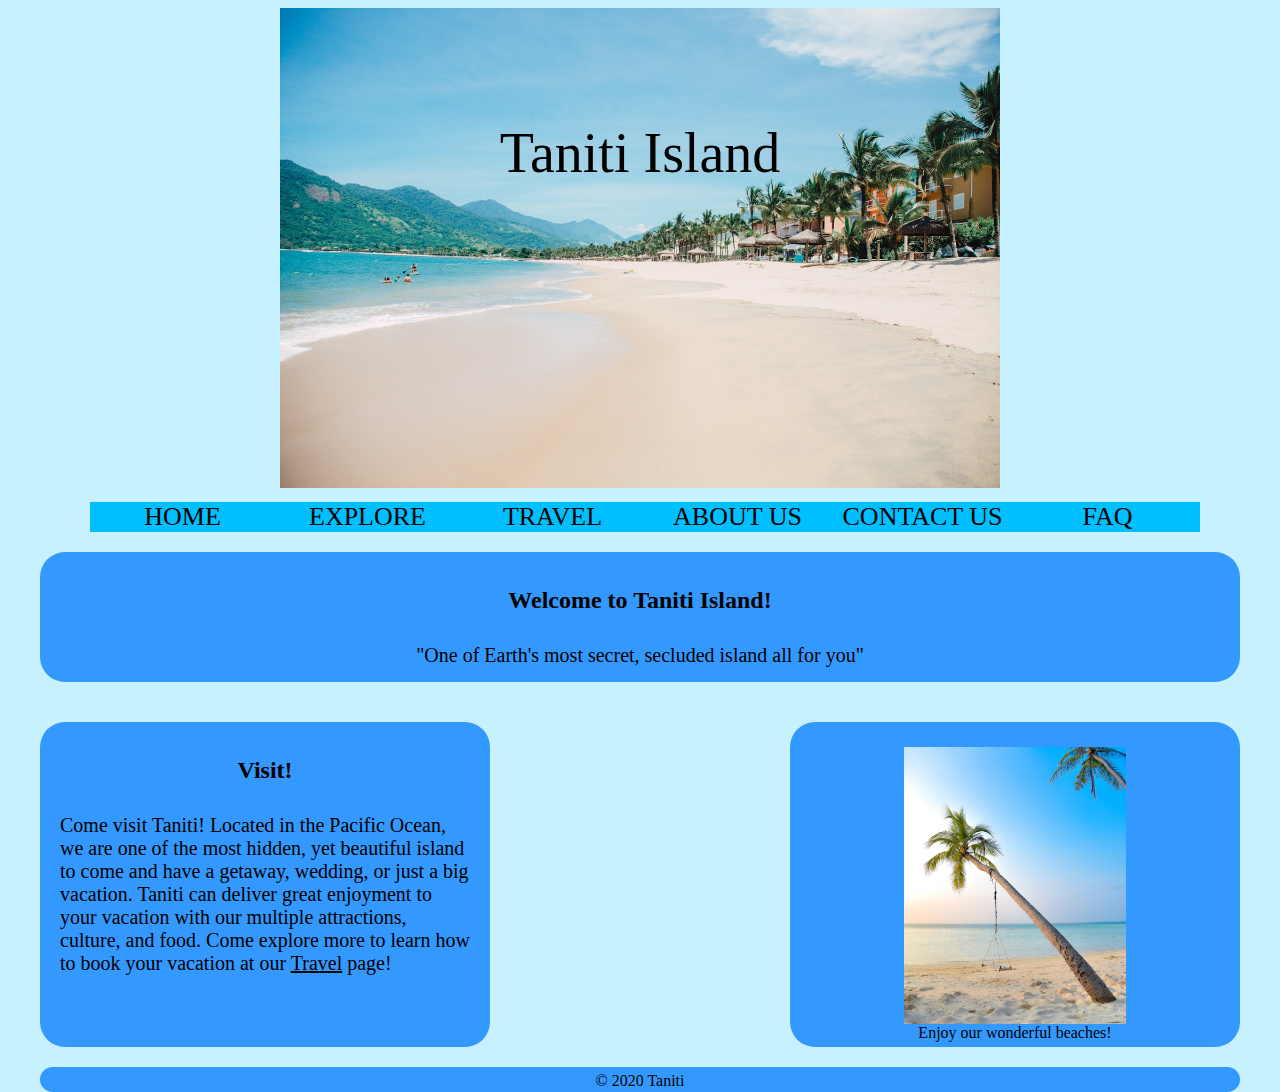
<file: index.html>
<!doctype html>	<!-- Author:		Jose Arvizu         -->
<html lang="en"><!-- Date Written:	5/24/2020       -->
<head>			<!-- Description:	Taniti Design prototype  -->
  <title>Home Taniti</title>
  <meta charset="utf-8" />
  <meta name="viewport" content="width=device-width,initial-scale=1,maximum-scale=1" />
  <link rel  ="stylesheet" href="project.css"/>
</head>
<body>
<div id="wrapper">

<div class="imgcontain">
<header>
	<img src="diasElizeu2.jpg" alt="Beach" id="imghead"/> <!-- https://unsplash.com/photos/tmbu4-FW2ik -->
	<div class="imgcenter">Taniti Island</div>
</header>
</div>

<nav>
	<ul>
		<li><a href="index.html"><span>HOME</span></a></li>
		<li>
			<div class="dropdown">
				<a href="explore.html" id="exploreitem"><span>EXPLORE</span></a>
				<div class="dropdown-content">
					<a href="explore.html">Things to do</a>
					<a href="explore.html#nature">Nature</a>
					<a href="explore.html#restaurant">Restaurant</a>
					<a href="explore.html#attractions">Attractions</a>
				</div>
			</div>
		</li>
		<li><a href="travel.html"><span>TRAVEL</span></a></li>
		<li><a href="aboutus.html"><span>ABOUT US</span></a></li>
		<li><a href="contactus.html"><span>CONTACT US</span></a></li>
		<li><a href="faq.html"><span>FAQ</span></a></li>
	</ul>
</nav>



<aside id="asidefullH">
	<h2>Welcome to Taniti Island!</h2>
	<p>"One of Earth's most secret, secluded island all for you"</p>
</aside>



<aside>
<figure id ="img">
	<img src="nasyrJcob.jpg" alt="Beachlife" id="imghome"/> <!-- https://unsplash.com/photos/67sVPjK6Q7I -->
	<figcaption>Enjoy our wonderful beaches!</figcaption>
</figure>
</aside>

<aside class="asideleft">
	<h2>Visit!</h2>
	<p> Come visit Taniti! Located in the Pacific Ocean, we are one of the most hidden, yet beautiful island to come and have a getaway, wedding, or just a big vacation. Taniti can deliver great enjoyment to your vacation with our multiple attractions, culture, and food. Come explore more to learn how to book your vacation at our <a href="travel.html">Travel</a> page!</p>
</aside>

<footer>&copy; 2020 Taniti</footer>
</div>
</body>
</html>
</file>
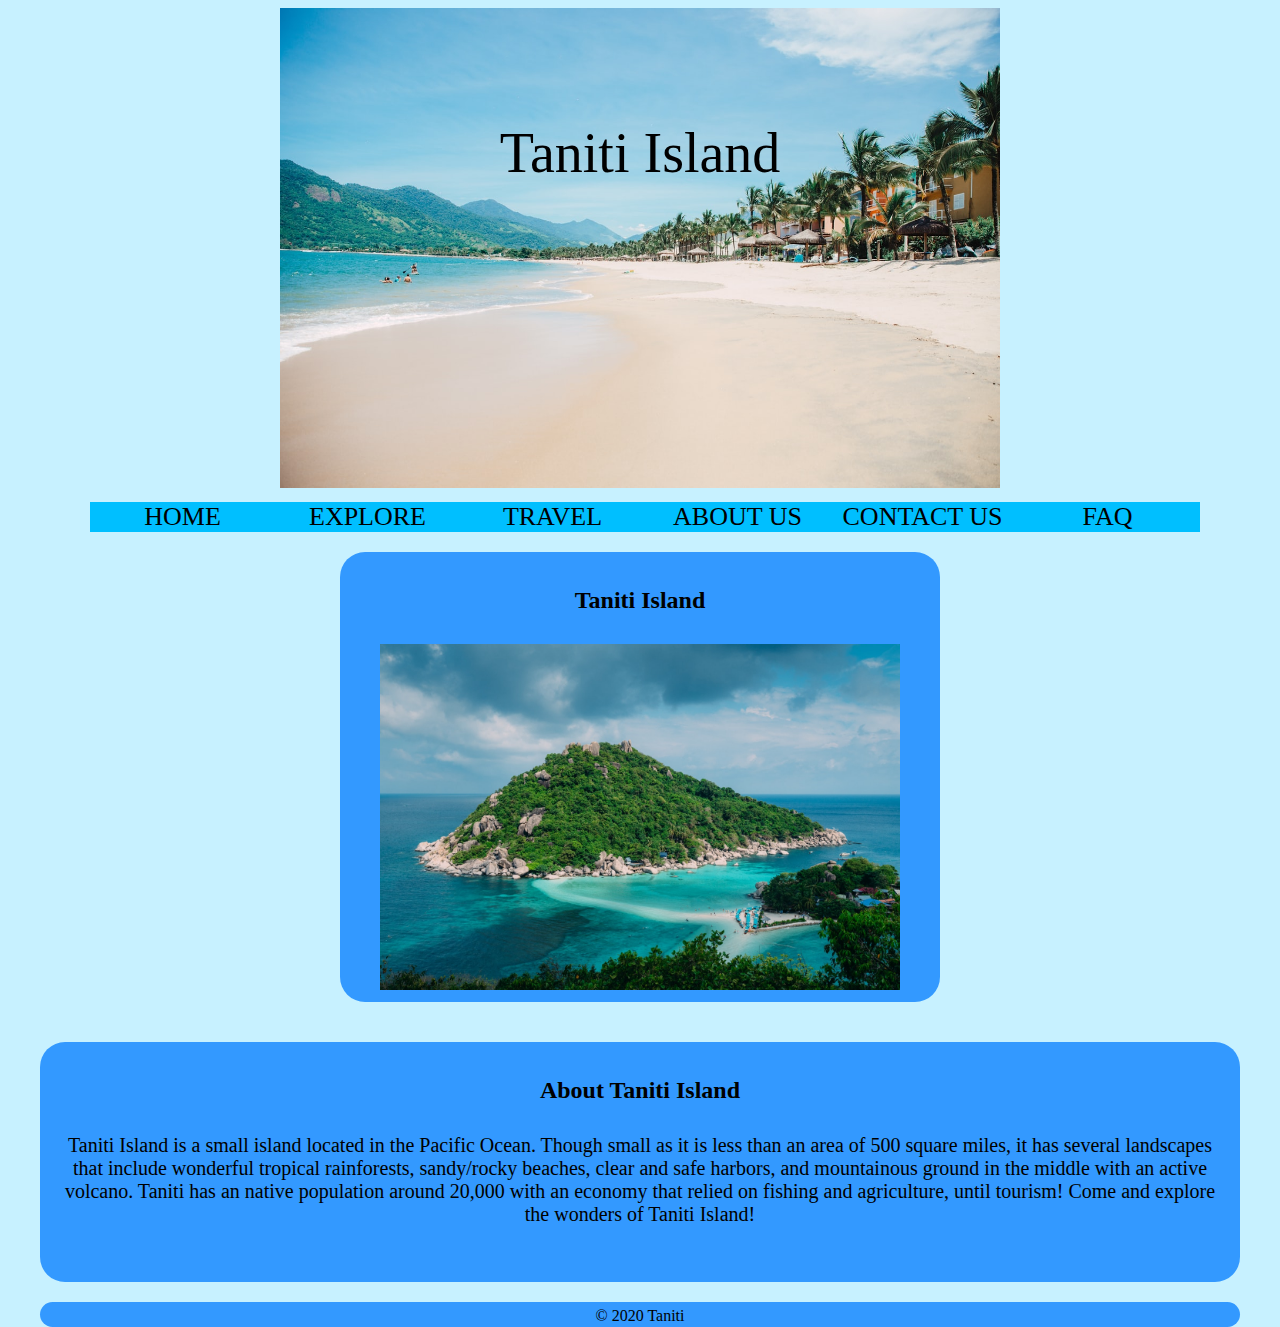
<file: aboutus.html>
<!doctype html>	<!-- Author:		Jose Arvizu         -->
<html lang="en"><!-- Date Written:	5/24/2020       -->
<head>			<!-- Description:	Taniti Design prototype  -->
  <title>About Taniti</title>
  <meta charset="utf-8" />
  <meta name="viewport" content="width=device-width,initial-scale=1,maximum-scale=1" />
  <link rel  ="stylesheet" href="project.css"/>
</head>
<body>
<div id="wrapper">

<div class="imgcontain">
<header>
	<img src="diasElizeu2.jpg" alt="Beach" id="imghead"/>
	<div class="imgcenter">Taniti Island</div>
</header>
</div>

<nav>
	<ul>
		<li><a href="index.html"><span>HOME</span></a></li>
		<li>
			<div class="dropdown">
				<a href="explore.html" id="exploreitem"><span>EXPLORE</span></a>
				<div class="dropdown-content">
					<a href="explore.html">Things to do</a>
					<a href="explore.html#nature">Nature</a>
					<a href="explore.html#restaurant">Restaurant</a>
					<a href="explore.html#attractions">Attractions</a>
				</div>
			</div>
		</li>
		<li><a href="travel.html"><span>TRAVEL</span></a></li>
		<li><a href="aboutus.html"><span>ABOUT US</span></a></li>
		<li><a href="contactus.html"><span>CONTACT US</span></a></li>
		<li><a href="faq.html"><span>FAQ</span></a></li>
	</ul>
</nav>

<aside id="asidefullA">
	<h2>Taniti Island</h2>
	<figure id ="img"> <!-- https://unsplash.com/photos/Mwg_MdX-Jx4 -->
	<img src="sunSamule.jpg" alt="Taniti Island"/> 
</figure>
</aside>

<aside id="asidefullA2">
	<h2>About Taniti Island</h2>
	<p>Taniti Island is a small island located in the Pacific Ocean. Though small as it is less than an area of 500 square miles, it has several landscapes that include wonderful tropical rainforests, sandy/rocky beaches, clear and safe harbors, and mountainous ground in the middle with an active volcano. Taniti has an native population around 20,000 with an economy that relied on fishing and agriculture, until tourism! Come and explore the wonders of Taniti Island!   </p>
</aside>



<footer>&copy; 2020 Taniti</footer>
</div>
</body>
</html>
</file>
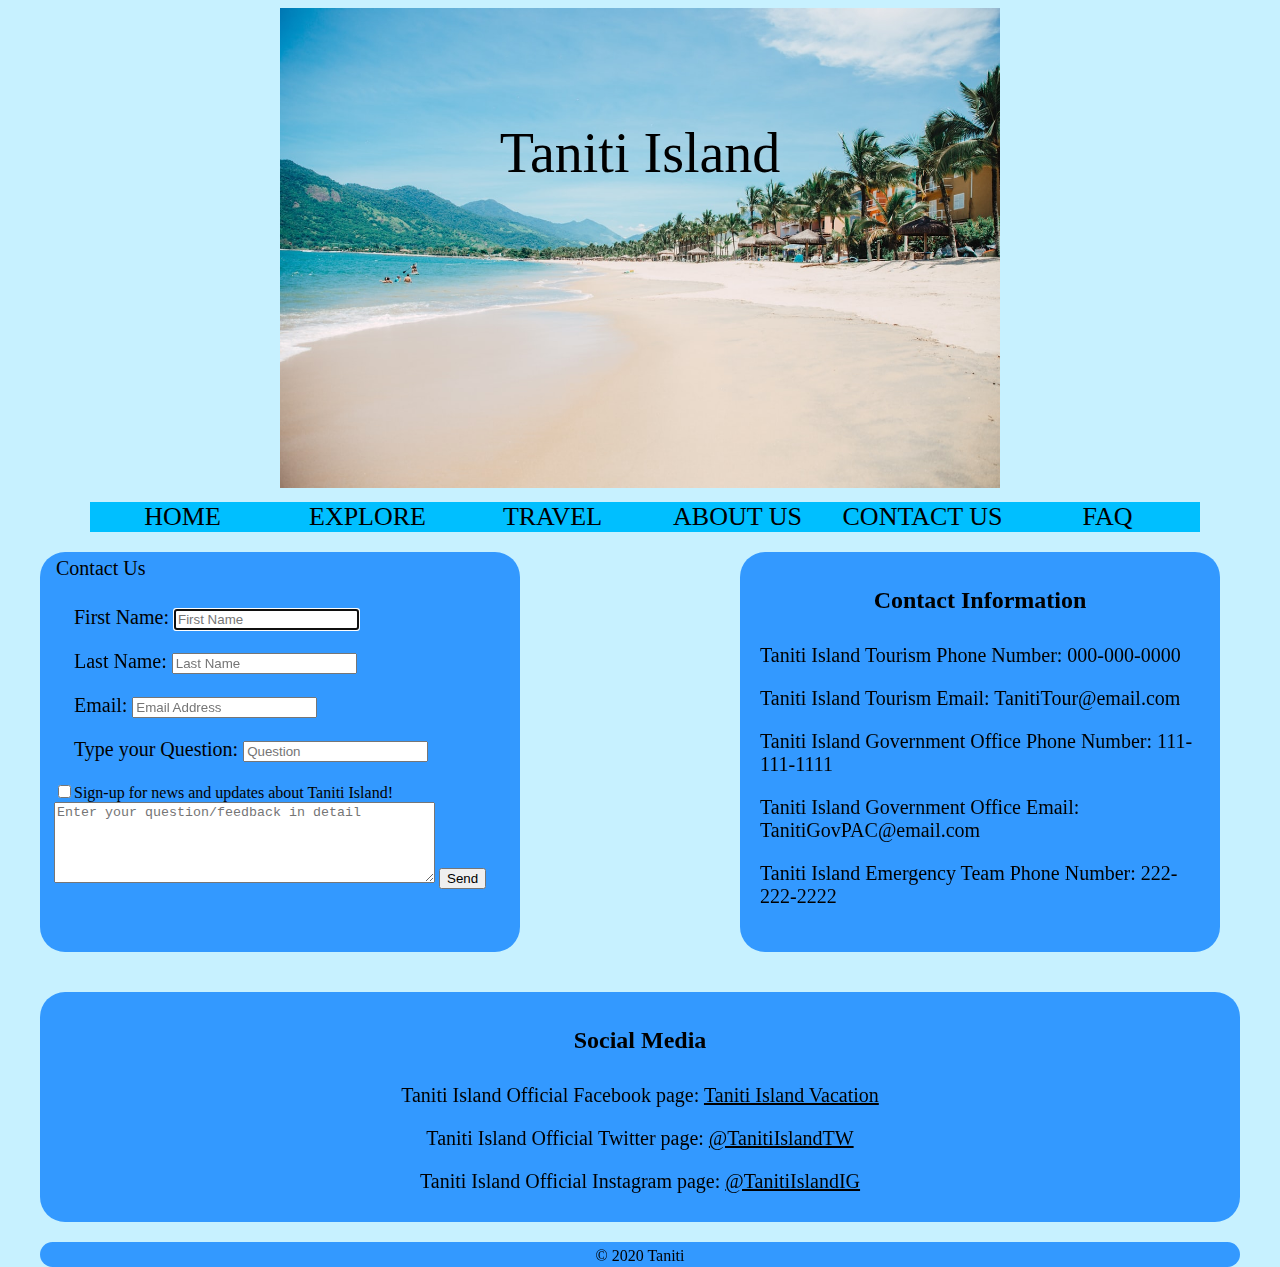
<file: contactus.html>
<!doctype html>	<!-- Author:		Jose Arvizu         -->
<html lang="en"><!-- Date Written:	5/24/2020       -->
<head>			<!-- Description:	Taniti Design prototype  -->
  <title>Contact Taniti</title>
  <meta charset="utf-8" />
  <meta name="viewport" content="width=device-width,initial-scale=1,maximum-scale=1" />
  <link rel  ="stylesheet" href="project.css"/>
</head>
<body>
<div id="wrapper">

<div class="imgcontain">
<header>
	<img src="diasElizeu2.jpg" alt="Beach" id="imghead"/>
	<div class="imgcenter">Taniti Island</div>
</header>
</div>

<nav>
	<ul>
		<li><a href="index.html"><span>HOME</span></a></li>
		<li>
			<div class="dropdown">
				<a href="explore.html" id="exploreitem"><span>EXPLORE</span></a>
				<div class="dropdown-content">
					<a href="explore.html">Things to do</a>
					<a href="explore.html#nature">Nature</a>
					<a href="explore.html#restaurant">Restaurant</a>
					<a href="explore.html#attractions">Attractions</a>
				</div>
			</div>
		</li>
		<li><a href="travel.html"><span>TRAVEL</span></a></li>
		<li><a href="aboutus.html"><span>ABOUT US</span></a></li>
		<li><a href="contactus.html"><span>CONTACT US</span></a></li>
		<li><a href="faq.html"><span>FAQ</span></a></li>
	</ul>
</nav>





<aside id="asideleftC">
	<form action="nothing.php" method="get">
	<fieldset> <!-- Great place to put forms -->
	<legend>Contact Us</legend>
	<p><label>First Name:</label>
		<input type="text" name="fname" placeholder="First Name" autofocus /></p>
	<p><label>Last Name:</label>
		<input type="text" name="lname" placeholder="Last Name" /></p>
	<p><label>Email:</label>
		<input type="email" name="email" placeholder="Email Address" required /></p>
	<p><label>Type your Question:</label>
		<input type="email" name="question" placeholder="Question" required /></p>
	<label><input type="checkbox" name="check[]" value="1" />Sign-up for news and updates about Taniti Island!</label>
	<textarea name="comments" rows="5" cols="45" spellcheck="true" placeholder="Enter your question/feedback in detail"></textarea>
	<input type="submit" name="submit" value="Send" />
	</fieldset>
</form>
</aside>

<aside id="asiderightC">
	<h2>Contact Information</h2>
	<p>Taniti Island Tourism Phone Number: 000-000-0000</p>
	<p>Taniti Island Tourism Email: TanitiTour@email.com</p>
	<p>Taniti Island Government Office Phone Number: 111-111-1111</p>
	<p>Taniti Island Government Office Email: TanitiGovPAC@email.com</p>
	<p>Taniti Island Emergency Team Phone Number: 222-222-2222</p>
	
</aside>

<aside id="asidefullC">
	<h2>Social Media</h2>
	<p>Taniti Island Official Facebook page: <a href="https://www.facebook.com"> Taniti Island Vacation</a></p>
	<p>Taniti Island Official Twitter page: <a href="https://www.twitter.com"> @TanitiIslandTW</a></p>
	<p>Taniti Island Official Instagram page: <a href="https://www.instagram.com"> @TanitiIslandIG</a></p>
</aside>

<footer>&copy; 2020 Taniti</footer>
</div>

</body>
</html>
</file>
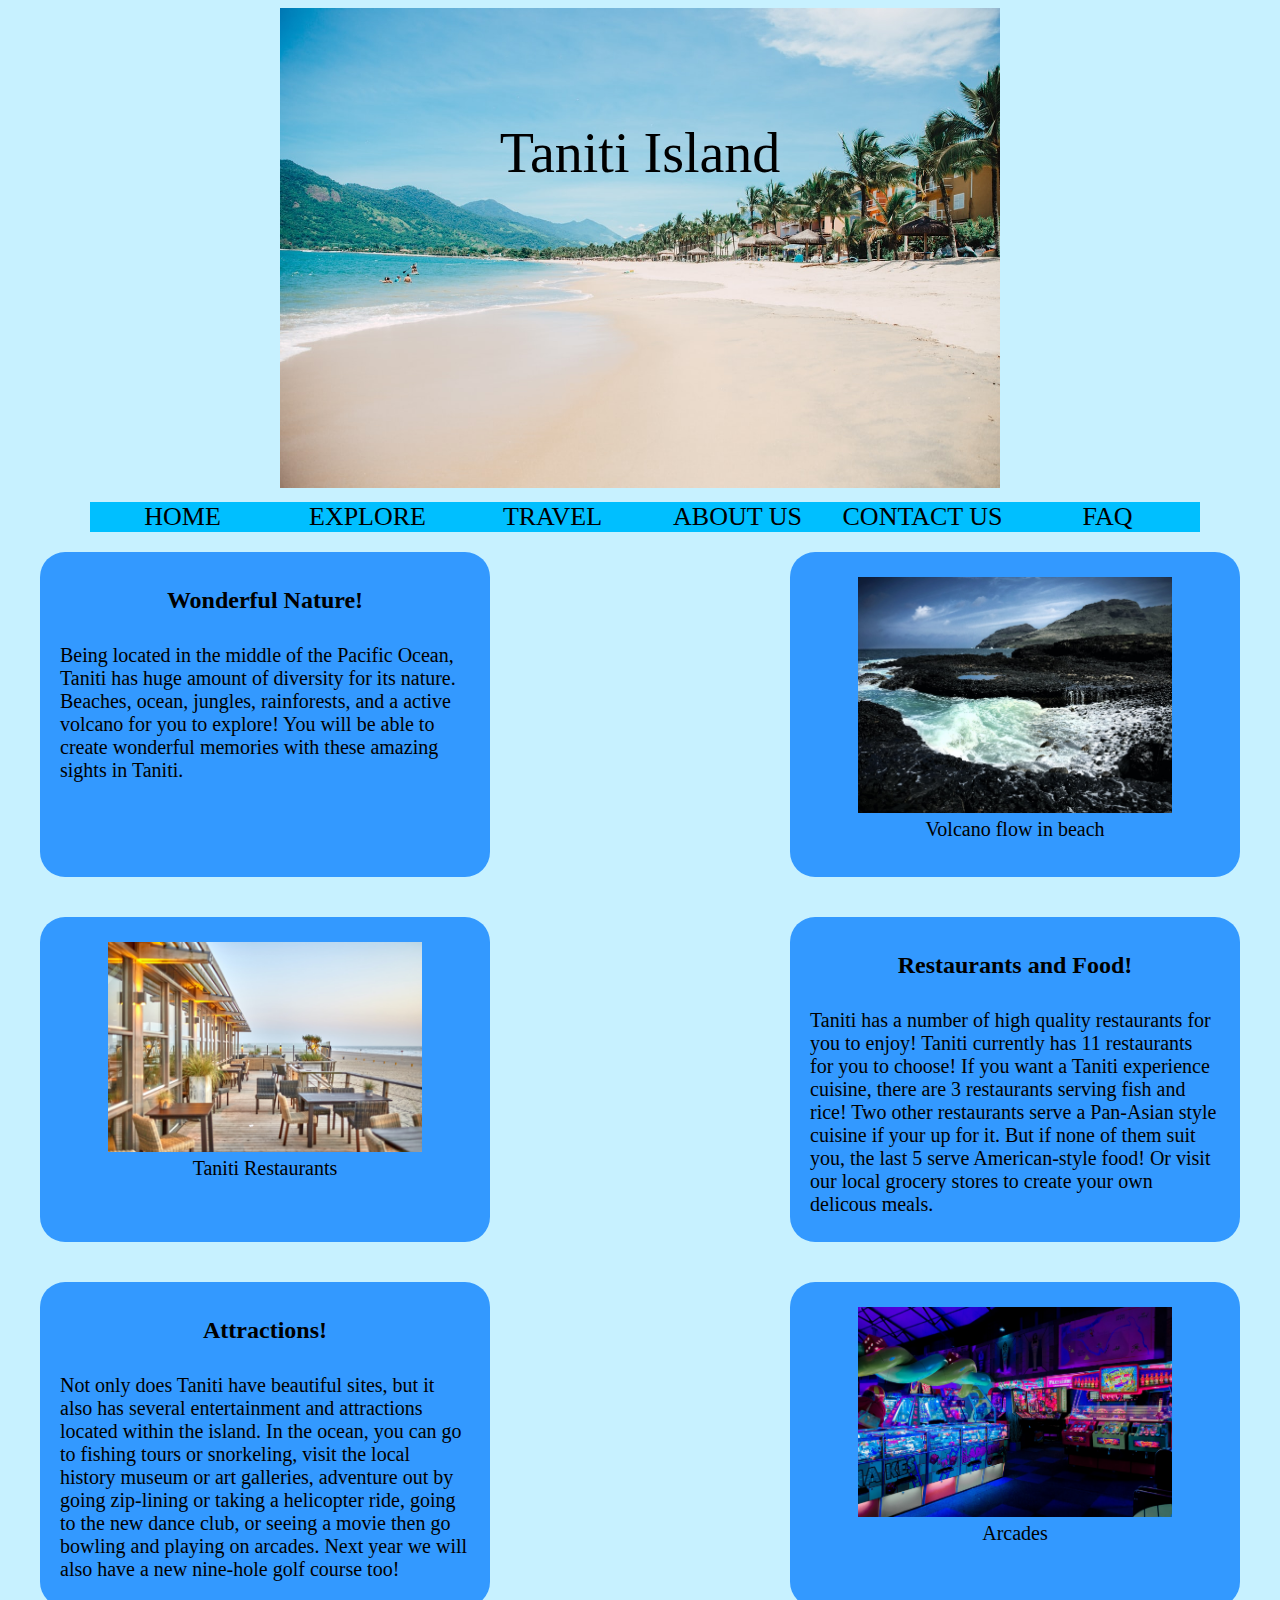
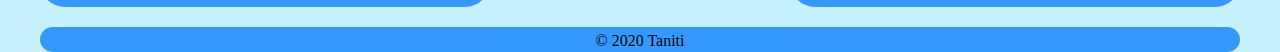
<file: explore.html>
<!doctype html>	<!-- Author:		Jose Arvizu         -->
<html lang="en"><!-- Date Written:	5/24/2020       -->
<head>			<!-- Description:	Taniti Design prototype  -->
  <title>Explore Taniti</title>
  <meta charset="utf-8" />
  <meta name="viewport" content="width=device-width,initial-scale=1,maximum-scale=1" />
  <link rel  ="stylesheet" href="project.css"/>
</head>
<body>
<div id="wrapper">

<div class="imgcontain">
<header>
	<img src="diasElizeu2.jpg" alt="Beach" id="imghead"/>
	<div class="imgcenter">Taniti Island</div>
</header>
</div>

<nav>
	<ul>
		<li><a href="index.html"><span>HOME</span></a></li>
		<li>
			<div class="dropdown">
				<a href="explore.html" id="exploreitem"><span>EXPLORE</span></a>
				<div class="dropdown-content">
					<a href="explore.html">Things to do</a>
					<a href="explore.html#nature">Nature</a>
					<a href="explore.html#restaurant">Restaurant</a>
					<a href="explore.html#attractions">Attractions</a>
				</div>
			</div>
		</li>
		<li><a href="travel.html"><span>TRAVEL</span></a></li>
		<li><a href="aboutus.html"><span>ABOUT US</span></a></li>
		<li><a href="contactus.html"><span>CONTACT US</span></a></li>
		<li><a href="faq.html"><span>FAQ</span></a></li>
	</ul>
</nav>

<aside class="asideleft">
	<h2 id="nature">Wonderful Nature!</h2>
	<p>Being located in the middle of the Pacific Ocean, Taniti has huge amount of diversity for its nature. Beaches, ocean, jungles, rainforests, and a active volcano for you to explore! You will be able to create wonderful memories with these amazing sights in Taniti. </p>
</aside>

<aside>
<figure class ="img"> <!-- https://unsplash.com/photos/IuXSXH1z2g0 -->
	<img src="hooleySheri.jpg" alt="Volcano Beach"/> 
	<figcaption>Volcano flow in beach</figcaption>
</figure>
</aside>

<aside class="asideleft">
<figure class ="img"> <!-- https://unsplash.com/photos/GjzJFMnJZYg -->
	<img src="schwartzMathew.jpg" alt="Restaurants"/> 
	<figcaption>Taniti Restaurants</figcaption>
</figure>
</aside>

<aside>
	<h2 id="restaurant">Restaurants and Food!</h2>
	<p>Taniti has a number of high quality restaurants for you to enjoy! Taniti currently has 11 restaurants for you to choose! If you want a Taniti experience cuisine, there are 3 restaurants serving fish and rice! Two other restaurants serve a Pan-Asian style cuisine if your up for it. But if none of them suit you, the last 5 serve American-style food! Or visit our local grocery stores to create your own delicous meals.  </p>
</aside>

<aside class="asideleft">
	<h2 id="attractions">Attractions!</h2>
	<p>Not only does Taniti have beautiful sites, but it also has several entertainment and attractions located within the island. In the ocean, you can go to fishing tours or snorkeling, visit the local history museum or art galleries, adventure out by going zip-lining or taking a helicopter ride, going to the new dance club, or seeing a movie then go bowling and playing on arcades. Next year we will also have a new nine-hole golf course too!</p>
</aside>

<aside>
<figure class ="img"> <!-- https://unsplash.com/photos/8Gdayy2Lhi0 -->
	<img src="rawCarl.jpg" alt="Arcade"/> 
	<figcaption>Arcades</figcaption>
</figure>
</aside>

<footer>&copy; 2020 Taniti</footer>
</div>
</body>
</html>
</file>
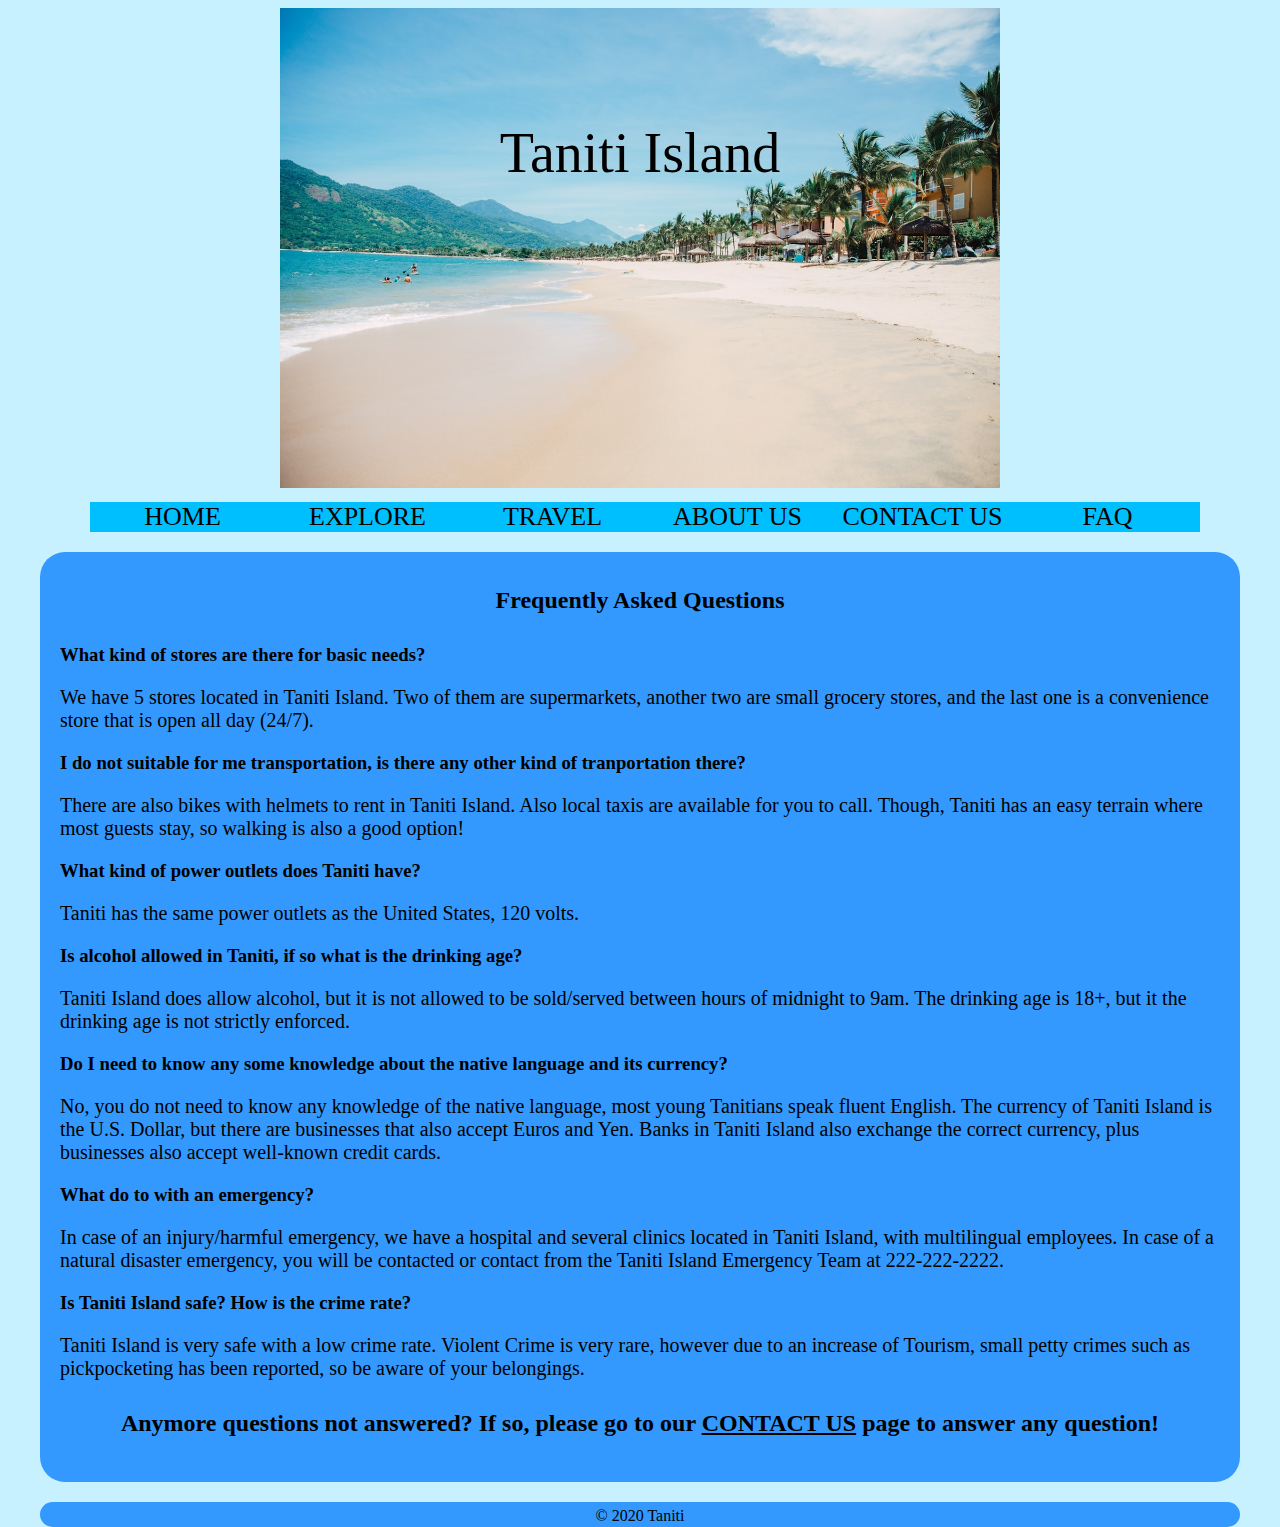
<file: faq.html>
<!doctype html>	<!-- Author:		Jose Arvizu         -->
<html lang="en"><!-- Date Written:	5/24/2020       -->
<head>			<!-- Description:	Taniti Design prototype  -->
  <title>FAQ</title>
  <meta charset="utf-8" />
  <meta name="viewport" content="width=device-width,initial-scale=1,maximum-scale=1" />
  <link rel  ="stylesheet" href="project.css"/>
</head>
<body>
<div id="wrapper">

<div class="imgcontain">
<header>
	<img src="diasElizeu2.jpg" alt="Beach" id="imghead"/>
	<div class="imgcenter">Taniti Island</div>
</header>
</div>

<nav>
	<ul>
		<li><a href="index.html"><span>HOME</span></a></li>
		<li>
			<div class="dropdown">
				<a href="explore.html" id="exploreitem"><span>EXPLORE</span></a>
				<div class="dropdown-content">
					<a href="explore.html">Things to do</a>
					<a href="explore.html#nature">Nature</a>
					<a href="explore.html#restaurant">Restaurant</a>
					<a href="explore.html#attractions">Attractions</a>
				</div>
			</div>
		</li>
		<li><a href="travel.html"><span>TRAVEL</span></a></li>
		<li><a href="aboutus.html"><span>ABOUT US</span></a></li>
		<li><a href="contactus.html"><span>CONTACT US</span></a></li>
		<li><a href="faq.html"><span>FAQ</span></a></li>
	</ul>
</nav>
<!-- Using a list caused me some issues, so to save some time, I did it a normal -->
<aside id="asidefullF">
	<h2>Frequently Asked Questions</h2>
	<h3>What kind of stores are there for basic needs?</h3>
	<p>We have 5 stores located in Taniti Island. Two of them are supermarkets, another two are small grocery stores, and the last one is a convenience store that is open all day (24/7).</p>
	<h3>I do not suitable for me transportation, is there any other kind of tranportation there?</h3>
	<p>There are also bikes with helmets to rent in Taniti Island. Also local taxis are available for you to call. Though, Taniti has an easy terrain where most guests stay, so walking is also a good option!</p>
	<h3>What kind of power outlets does Taniti have?</h3>
	<p>Taniti has the same power outlets as the United States, 120 volts.</p>
	<h3>Is alcohol allowed in Taniti, if so what is the drinking age?</h3>
	<p>Taniti Island does allow alcohol, but it is not allowed to be sold/served between hours of midnight to 9am. The drinking age is 18+, but it the drinking age is not strictly enforced.</p>
	<h3>Do I need to know any some knowledge about the native language and its currency?</h3>
	<p>No, you do not need to know any knowledge of the native language, most young Tanitians speak fluent English. The currency of Taniti Island is the U.S. Dollar, but there are businesses that also accept Euros and Yen. Banks in Taniti Island also exchange the correct currency, plus businesses also accept well-known credit cards.</p>
	<h3>What do to with an emergency?</h3>
	<p>In case of an injury/harmful emergency, we have a hospital and several clinics located in Taniti Island, with multilingual employees. In case of a natural disaster emergency, you will be contacted or contact from the Taniti Island Emergency Team at 222-222-2222.</p>
	<h3>Is Taniti Island safe? How is the crime rate?</h3>
	<p>Taniti Island is very safe with a low crime rate. Violent Crime is very rare, however due to an increase of Tourism, small petty crimes such as pickpocketing has been reported, so be aware of your belongings.</p>
	<h2>Anymore questions not answered? If so, please go to our <a href="contactus.html">CONTACT US</a> page to answer any question!</h2>
</aside>

<footer>&copy; 2020 Taniti</footer>
</div>
</body>
</html>
</file>
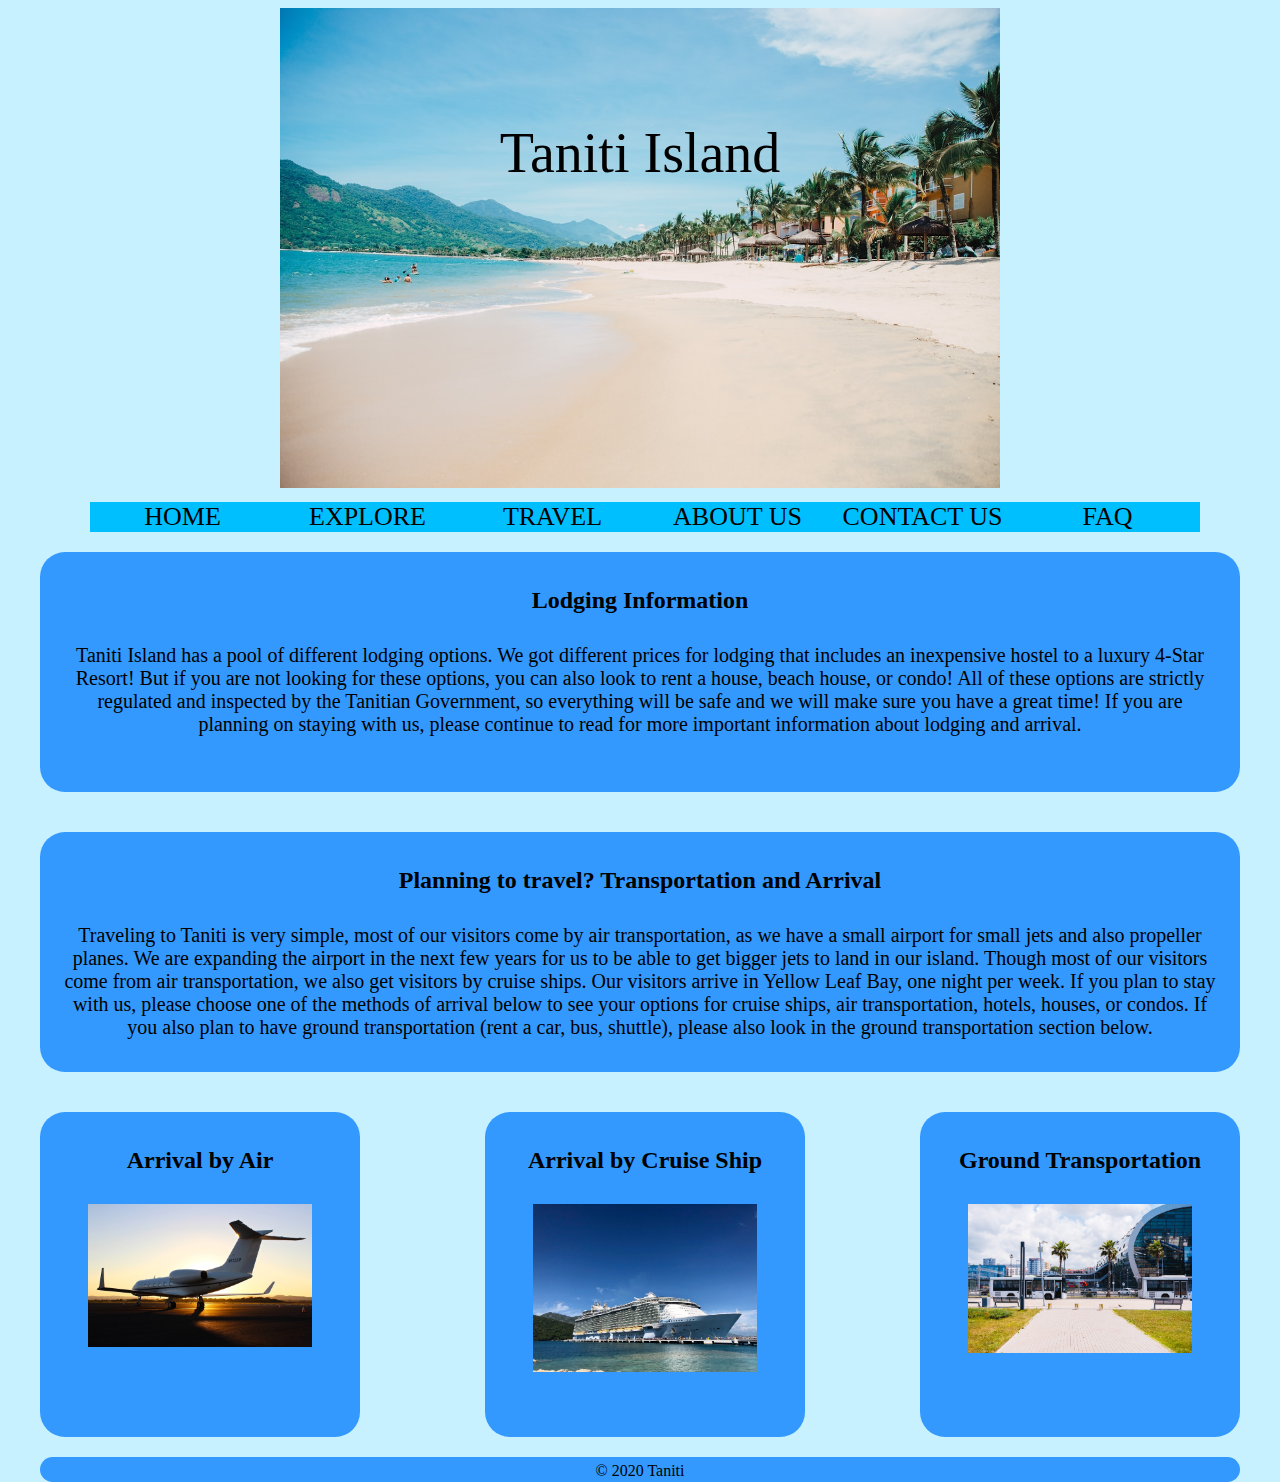
<file: travel.html>
<!doctype html>	<!-- Author:		Jose Arvizu         -->
<html lang="en"><!-- Date Written:	5/24/2020       -->
<head>			<!-- Description:	Taniti Design prototype  -->
  <title>Travel Taniti</title>
  <meta charset="utf-8" />
  <meta name="viewport" content="width=device-width,initial-scale=1,maximum-scale=1" />
  <link rel  ="stylesheet" href="project.css"/>
</head>
<body>
<div id="wrapper">

<div class="imgcontain">
<header>
	<img src="diasElizeu2.jpg" alt="Beach" id="imghead"/>
	<div class="imgcenter">Taniti Island</div>
</header>
</div>

<nav>
	<ul>
		<li><a href="index.html"><span>HOME</span></a></li>
		<li>
			<div class="dropdown">
				<a href="explore.html" id="exploreitem"><span>EXPLORE</span></a>
				<div class="dropdown-content">
					<a href="explore.html">Things to do</a>
					<a href="explore.html#nature">Nature</a>
					<a href="explore.html#restaurant">Restaurant</a>
					<a href="explore.html#attractions">Attractions</a>
				</div>
			</div>
		</li>
		<li><a href="travel.html"><span>TRAVEL</span></a></li>
		<li><a href="aboutus.html"><span>ABOUT US</span></a></li>
		<li><a href="contactus.html"><span>CONTACT US</span></a></li>
		<li><a href="faq.html"><span>FAQ</span></a></li>
	</ul>
</nav>

<aside class="asidefullT">
	<h2>Lodging Information</h2>
	<p>Taniti Island has a pool of different lodging options. We got different prices for lodging that includes an inexpensive hostel to a luxury 4-Star Resort! But if you are not looking for these options, you can also look to rent a house, beach house, or condo! All of these options are strictly regulated and inspected by the Tanitian Government, so everything will be safe and we will make sure you have a great time! If you are planning on staying with us, please continue to read for more important information about lodging and arrival. </p>
</aside>

<aside class="asidefullT">
	<h2>Planning to travel? Transportation and Arrival</h2>
	<p>Traveling to Taniti is very simple, most of our visitors come by air transportation, as we have a small airport for small jets and also propeller planes. We are expanding the airport in the next few years for us to be able to get bigger jets to land in our island. Though most of our visitors come from air transportation, we also get visitors by cruise ships. Our visitors arrive in Yellow Leaf Bay, one night per week. If you plan to stay with us, please choose one of the methods of arrival below to see your options for cruise ships, air transportation, hotels, houses, or condos. If you also plan to have ground transportation (rent a car, bus, shuttle), please also look in the ground transportation section below. </p>
</aside>


<aside id="asideleftT">
	<h2>Arrival by Air</h2>
	<figure class ="img"> <!-- https://unsplash.com/photos/6w_dYdazo20 -->
	<img src="leipeltChris.jpg" alt="Air transportation"/> 
</figure>
</aside>

<aside id="asidemidT">
	<h2>Ground Transportation</h2>
	<figure class ="img"> <!-- https://unsplash.com/photos/5MEyDTAJR_I -->
	<img src="starkovIgor.jpg" alt="Ground Transportation"/> 
</figure>
</aside>

<aside id="asiderightT">
	<h2>Arrival by Cruise Ship</h2>
	<figure class ="img"> <!-- https://unsplash.com/photos/uMnRUO1DjTw -->
	<img src="klepackiStephanie.jpg" alt="Cruiseship transportation"/> 
</figure>
</aside>

<footer>&copy; 2020 Taniti</footer>
</div>
</body>
</html>
</file>
<file: project.css>
/* Author:			Jose Arvizu                  */
/* Date Written:	5/24/2020	                 */
/* Description:		Taniti Design prototype CSS	 */

#wrapper	{	width: 1200px;
				margin: auto;
			}
/* Container for images */
.imgcontain	{
				position: relative;
				text-align: center;
				color: black;
			}
			
.imgcenter	{
				position: absolute;
				top: 30%;
				left: 50%;
				transform: translate(-50%, -50%);
				font-size: 56px;
			}


fieldset	{
				border-radius: 25px;
				border-style: none;
			}
body		{
				font-family: junctionregularRegular;
			}
header		{
				text-align: center; 
				margin-bottom: 20px;
			}	
nav			{
				margin-bottom: 20px;
				font-family: Impact;
			}
p			{	
				margin-left: 20px;
				margin-right: 20px;
				font-size:20px;
			}
			
ul 			{
				list-style-type: none;
				text-decoration: none;
				margin: 0;
				padding: 0;
			}		
		
h1, h2, h3	{	
				font-family: Impact;
			}
h2			{
				padding: 10px;
				text-align: center;
			}
h3			{
				text-align: left;
				margin: 20px;
			}
body		{	
				background-color:  rgb(199,241,255);
			}
li a 		{

				display: block;
				width: 480px;
				height: 30px;
				text-align: center;
				text-decoration: none;
				background-color: #00bfff;
				float: left;
				display: block;
				width: 185px;
				padding: 0;
				list-style-type: none
			}

a	span	{
				line-height: 30px;	
				font-size: 26px;
			}							

main		{	width: 100%;
				background-color:  rgb(51, 153, 255); 
				height: 315px;
				float:left;
				margin: 10px 0px 20px;
				padding: 5px 0px;
				border-radius: 25px;
				border-style: solid;
				border-color: rgb(0,0,0);
			}

aside		{	
				background-color: rgb(51, 153, 255); 
				margin: 10px 0px 20px;
				padding: 5px 0px;
				float: left;
				width: 100%;
				border-radius: 25px;
				border-color: rgb(0,0,0);
			}
footer		{	text-align: center;
				background-color: rgb(51, 153, 255);
				float: left; 
				height: 20px;
				width: 100%;
				padding-top: 5px;
				border-radius: 25px;
				
				border-color: black;
			}
img			{
				max-width: 100%;
			}

.img		{
				display: block;
				margin-left: auto;
				margin-right: auto;
				margin-top: 20px;
				width: 70%;
				font-size: 20px;
				height: 80%;
			}
/*These styles are for the home page */

#imghome	{
				display: block;
				margin-left: auto;
				margin-right: auto;
				margin-top: 20px;
				width: 60%;
				font-size: 20px;
				height: 60%;
			}
#asidefullH {
				width: 100%;
				height: 120px;
				text-align: center;
			}

a:link		{
				color: rgb(0,0,0);
			}
a:visited	{
				color: rgb(51,51,51)
			}
li	a:hover	{
				color: rgb(255,255,255); /* neat hovering trick which switches the color when hovering in the navigation bar */
				background-color: rgb(51,51,51);
			}
			
figcaption	{
				text-align: center;
			}
legend		{
				font-family: Impact;
				font-size: 20px;
			}

#contact	{
				font-size: 20px;
				margin-left: 50px;
				height: 130px;
			}
.asideleft	{
				
				background-color:  rgb(51, 153, 255);
				height: 315px;
				float:left;
				margin: 20px 0px 20px;
				padding: 5px 0px;
				border-radius: 25px;
			}
/* These boxes are for the travel page*/
#asideleftT
			{
				background-color:  rgb(51, 153, 255);
				height: 315px;
				width: 320px;
				float:left;
				margin: 20px 20px 20px 0px;
				padding: 5px 0px;
				border-radius: 25px;		
			}
#asiderightT
			{
				background-color:  rgb(51, 153, 255); 
				height: 315px;
				width: 320px;
				float:right;
				margin: 20px 0px 20px 20px;
				padding: 5px 0px;
				border-radius: 25px;
			}
#asidemidT
			{
				background-color:  rgb(51, 153, 255); 
				height: 315px;
				width: 320px;
				float:right;
				margin: 20px 0px 20px 115px;
				padding: 5px 0px;
				border-radius: 25px;
			}
#asidefull 	{
				width: 100%;
				height: 140px;
				text-align: center;
			}
.asidefullT {
				width: 100%;
				height: 230px;
				text-align: center;
			}
#imghead	{
				width: 60%;
				height: 60%;
			}
/* These boxes are for the contact us page */
#asideleftC	{
				background-color:  rgb(51, 153, 255);
				height: 390px;
				width: 480px;
				float:left;
				margin: 20px 20px 20px 0px;
				padding: 5px 0px;
				border-radius: 25px;
			}
#asiderightC{
				background-color:  rgb(51, 153, 255);
				height: 390px;
				width: 480px;
				float:right;
				margin: 20px 20px 20px 0px;
				padding: 5px 0px;
				border-radius: 25px;
			}
#asidefullC {
				width: 100%;
				height: 220px;
				text-align: center;
			}
/* These boxes are for the about us page */
#asidefullA {
				width: 50%;
				height: 440px;
				margin: 20px 300px 20px;
				left: 50%;
			}
#asidefullA2 {
				width: 100%;
				height: 230px;
				text-align: center;
			}

/* This boxes are for the FAQ page */

#asidefullF	{
				height: 920px;
				width: 100%;
			}


			/* Dropdown nav test, used in the Explore tab https://www.w3schools.com/howto/howto_css_dropdown_navbar.asp  */
.dropdown	{
				overflow: hidden;
				float: left;
			}
.dropdown .dropbtn 	{
						
					}
.dropdown:hover .dropbtn 	{
								background-color: red;
							}
.dropdown-content 	{
						display: none;
						position: absolute;
						background-color: rgb(51,51,51);
						min-width: 20px;
						box-shadow: 0px 8px 16px 0px rgba(0,0,0,0.2);
						z-index: 1;
					}
.dropdown-content a {
  float: none;
  color: black;
  padding: 12px 16px;
  text-decoration: none;
  display: block;
  text-align: left;
}
.dropdown-content a:hover {
  background-color: rgb(51,51,51);
}
.dropdown:hover .dropdown-content {
  display: block;
}
/* This template I created was used for mobile design in mind, however, stuff things
were giving me trouble and could not figure out what was wrong, so I left this out code out because it made the design work and not break */
header		{ 	margin: 0px 0px 10px; }
	ul 			{
					margin-left: 50px;
					padding: 0;
				}	
	li	a		{
					float: left;
					display: block;
					width: 185px;
					padding: 0;
					list-style-type: none;
					
				}

	main		{	
					clear: left;
					float: left;
				}
	aside		{	float: right; }
	
	article		{	margin: 0px 0px 0px;}
	
	aside, main	{	width: 450px;
					height: 315px;
					margin: 20px 0px 20px;
				}
	iframe		{
					width: 200px;
					height: 200px;
					float: right;
				}
	
	
	footer		{	clear: both;
					width: 100%;
					
					height: 20px;
				}	
	#header		{
					width: 35%;
				}
	#movieR		{
					width: 50%;
				}
	#left		{
					border-radius: 25px 0px 0px 25px;
				}
	#right		{
					border-radius: 0px 25px 25px 0px;
				}	
	#mapR		{
					display: inline-block;
					float: right;
					max-width: 200px;
					height: auto;
					margin-right: 20px;
					margin-left: 20px;
				}
</file>
